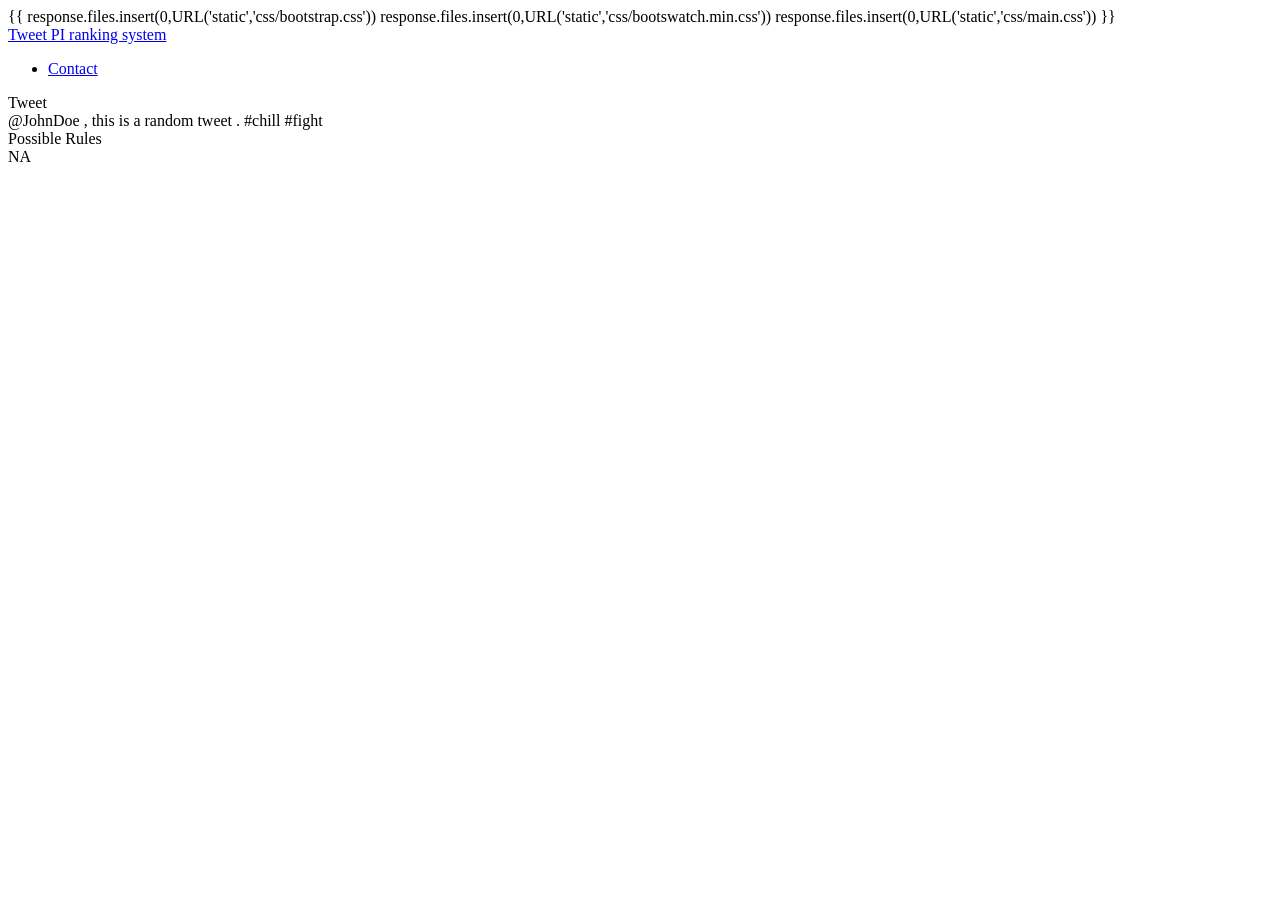
<file: views/index.html>
<html>
<head>
<title>Tweet Ranking System | Home</title>

{{
  response.files.insert(0,URL('static','css/bootstrap.css'))
  response.files.insert(0,URL('static','css/bootswatch.min.css'))
  response.files.insert(0,URL('static','css/main.css'))
}}



<script>
function init() {
	window.Counter = 0; 
}
function pop(x){
	
	var s = x.toString();
	elem = document.getElementById(s); 
	
	if (elem.className == "words"){
		elem.className = "words high"; 
		window.Counter += 1; 
	}
	else{
		elem.className = "words"; 
		window.Counter -= 1; 
	}
	changeRules();
}
function changeRules() {
	document.getElementById("rules").innerHTML = "Total " + window.Counter.toString() + " selected."; 	
}
</script>

</head>

<body onload="init()">

<div class="navbar navbar-default">
      <div class="container">
        <div class="navbar-header">
          <a href="../" class="navbar-brand">Tweet PI ranking system</a>
        </div>
        <div class="navbar-collapse collapse" id="navbar-main">
          <ul class="nav navbar-nav navbar-right">
            <li><a href="http://www.cse.iitd.ernet.in/~cs1120231/">Contact</a></li>
          </ul>

        </div>
      </div>
    </div>


<div class="col-md-6"> 
	<div class="bs-docs-section">
		<div class="panel panel-info"> 
			<div class="panel-heading">
				Tweet
			</div>
			<div class="panel-body">
				<span onclick="pop(1)" id="1" class="words">@JohnDoe</span> <span onclick="pop(2)" id="2" class="words">,</span> <span onclick="pop(3)" id="3" class="words">this</span> <span onclick="pop(4)" id="4" class="words">is</span> <span onclick="pop(5)" id="5" class="words">a</span> <span onclick="pop(6)" id="6" class="words">random</span> <span onclick="pop(7)" id="7" class="words">tweet</span> <span onclick="pop(8)" id="8" class="words">.</span> <span onclick="pop(9)" id="9" class="words">#chill</span> <span onclick="pop(10)" id="10" class="words">#fight</span> 
			</div>
		</div>
	</div>
</div>

<div class="col-md-6"> 
	<div class="bs-docs-section">
		<div class="panel panel-warning"> 
			<div class="panel-heading">
				Possible Rules
			</div>
			<div class="panel-body">
				<span id="rules"> NA </span>
			</div>
		</div>
	</div>
</div>




</body>
</html>
</file>
